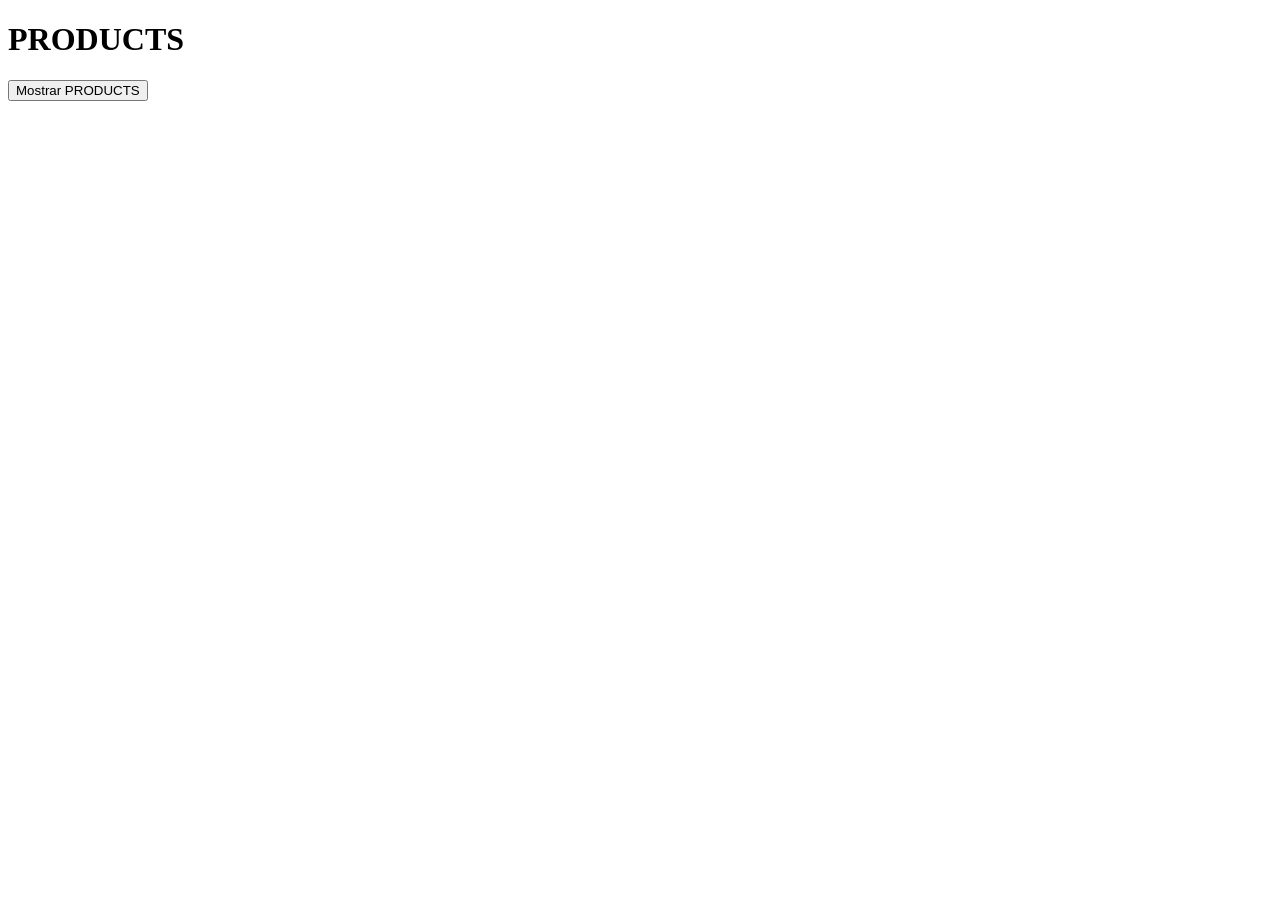
<file: Parcial1/Examen Primer Parcial/ExamenPrimerParcial/fakestore/index.html>
<!DOCTYPE html>
<html lang="en">
<head>
    <meta charset="UTF-8">
    <meta name="viewport" content="width=device-width, initial-scale=1.0">
    <title>Fakestore API</title>
</head>
<body>
    <h1>PRODUCTS</h1>
    <button id="btn-get-products">Mostrar PRODUCTS</button>
    <div id="get-result"></div>
    <script src="app.js"></script>
</body>
</html>
</file>
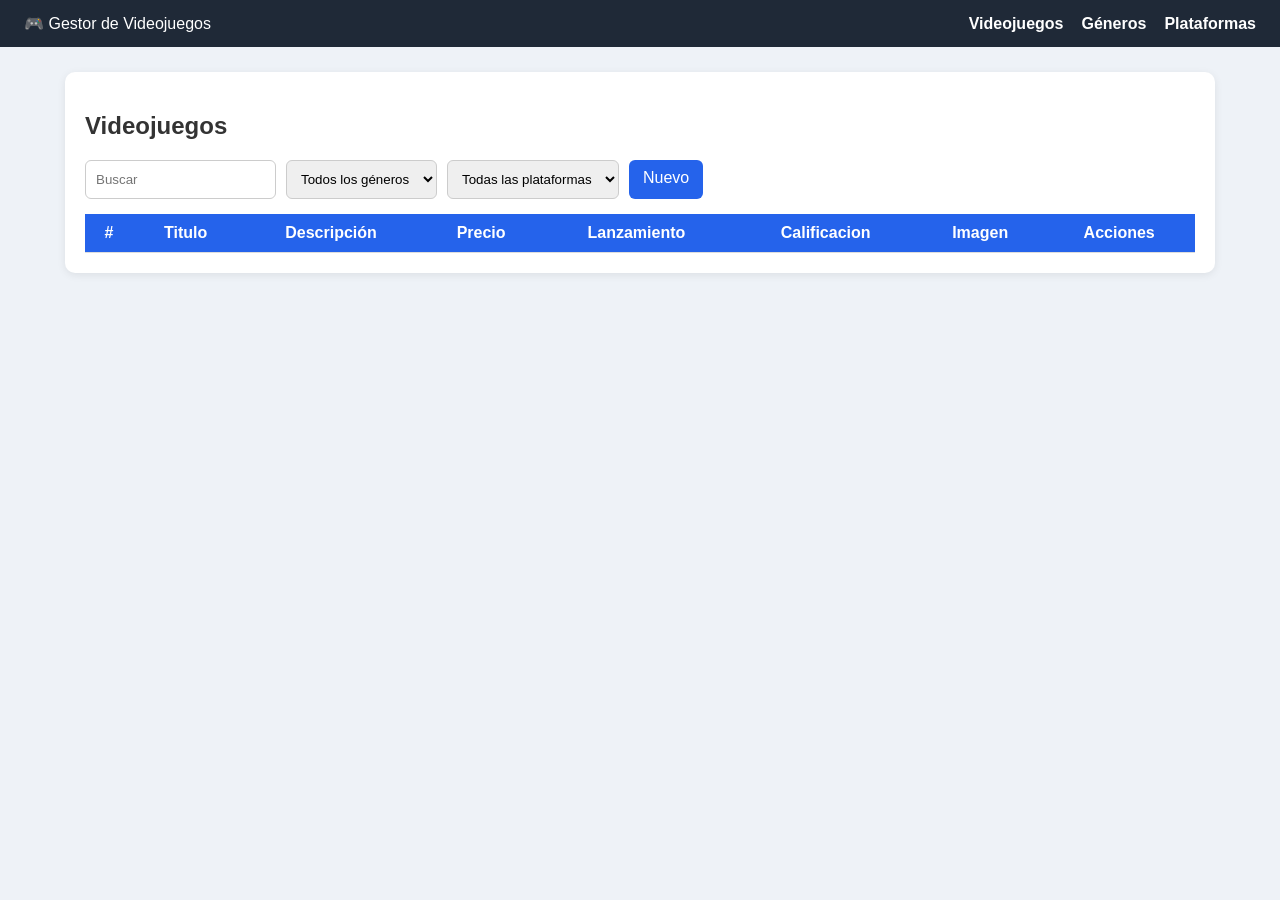
<file: Parcial2/Tareas/RevisionTarea3/gestor-videojuegos/index.html>
<!DOCTYPE html>
<html lang="es">
<head>
    <meta charset="UTF-8">
    <meta name="viewport" content="width=device-width, initial-scale=1.0">
    <title>Gestor Videojuegos</title>
    <link rel="stylesheet" href="css/styles.css">
</head>
<body>
    <header>
        <nav class="nav">
            <div class="logo">🎮 Gestor de Videojuegos</div>
            <ul>
                <li><a href="index.html">Videojuegos</a></li>   
                <li><a href="generos.html">Géneros</a></li>
                <li><a href="plataformas.html">Plataformas</a></li>
            </ul>
        </nav>
    </header>
    <main>
        <div class="card">
            <h2>Videojuegos</h2>

            <div class="filters">
                <input type="text" id="search-input" placeholder="Buscar">

                <select id="genero-select">
                    <option value="">Todos los géneros</option>
                </select>

                <select id="plataforma-select">
                    <option value="">Todas las plataformas</option>
                </select>

                <a class="btn" href="crear.html">Nuevo</a>
            </div>
            <div class="table-container" id="tabla-videojuegos">
                <table>
                    <thead>
                        <tr>
                            <th>#</th>
                            <th>Titulo</th>
                            <th>Descripción</th>
                            <th>Precio</th>
                            <th>Lanzamiento</th>
                            <th>Calificacion</th>
                            <th>Imagen</th>
                            <th>Acciones</th>
                        </tr>
                    </thead>
                    <tbody>
                    </tbody>
                </table>
            </div>
        </div>
    </main>
    <script src="js/script.js"></script>
</body>
</html>
</file>
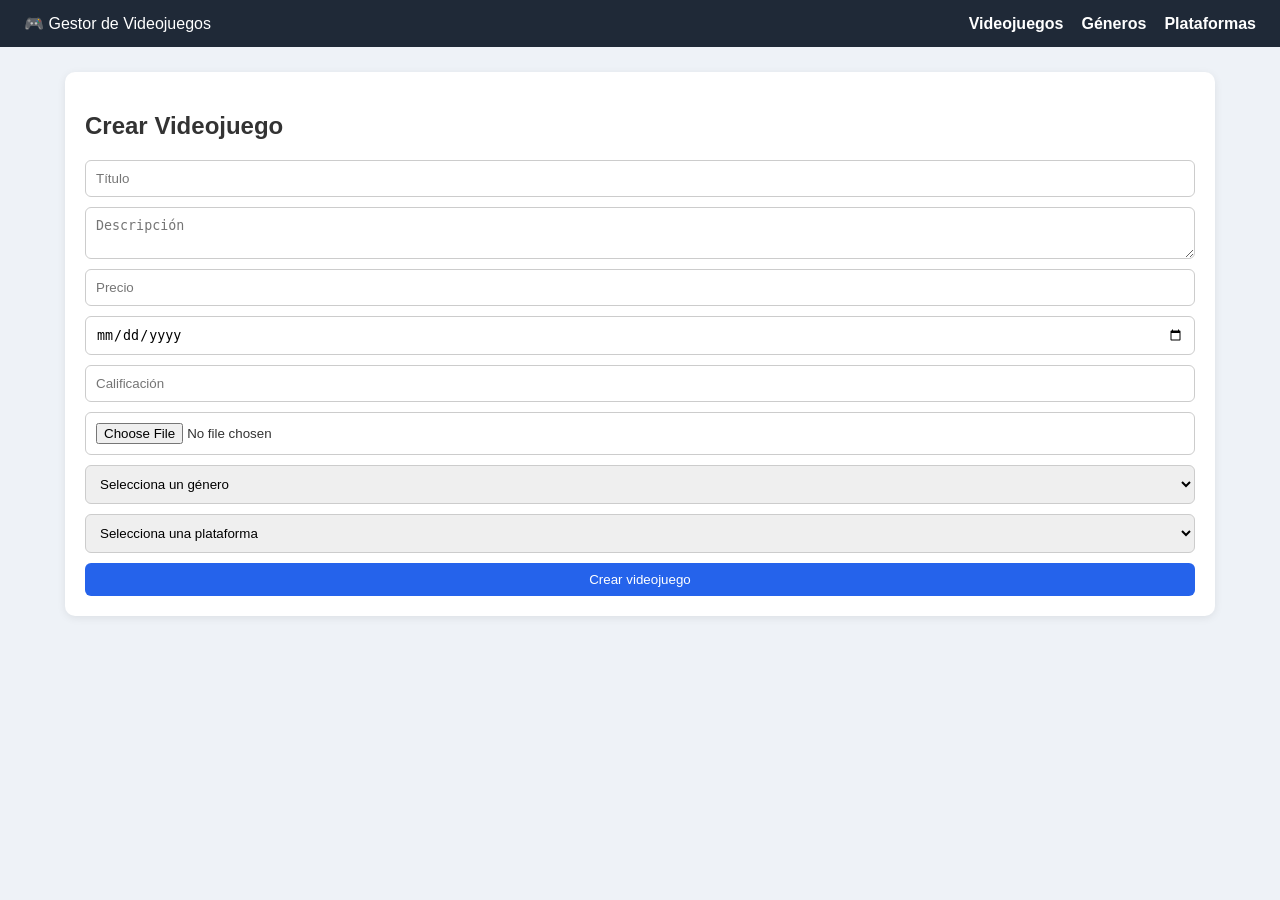
<file: Parcial2/Tareas/RevisionTarea3/gestor-videojuegos/crear.html>
<!DOCTYPE html>
<html lang="es">
<head>
    <meta charset="UTF-8">
    <meta name="viewport" content="width=device-width, initial-scale=1.0">
    <title>Crear Videojuego</title>
    <link rel="stylesheet" href="css/styles.css">
</head>
<body>

    <header>
        <nav class="nav">
            <div class="logo">🎮 Gestor de Videojuegos</div>

            <ul>
                <li><a href="index.html">Videojuegos</a></li>
                <li><a href="generos.html">Géneros</a></li>
                <li><a href="plataformas.html">Plataformas</a></li>
            </ul>
        </nav>
    </header>

    <main>
        <div class="card">
            <h2>Crear Videojuego</h2>

            <form class="form" id="crear-videojuego">

                <input
                    type="text"
                    id="titulo"
                    name="titulo"
                    placeholder="Título"
                    required
                >

                <textarea
                    id="descripcion"
                    name="descripcion"
                    placeholder="Descripción"
                    required
                ></textarea>

                <input
                    type="number"
                    id="precio"
                    name="precio"
                    placeholder="Precio"
                    step="0.01"
                    required
                >

                <input
                    type="date"
                    id="lanzamiento"
                    name="fecha_lanzamiento"
                    required
                >

                <input
                    type="number"
                    id="calificacion"
                    name="calificacion"
                    placeholder="Calificación"
                    min="0"
                    max="10"
                    step="0.1"
                    required
                >

                <input
                    type="file"
                    id="imagen"
                    name="imagen"
                    accept="image/*"
                >

                <select id="genero-select" required>
                    <option value="">Selecciona un género</option>
                </select>

                <select id="plataforma-select" required>
                    <option value="">Selecciona una plataforma</option>
                </select>

                <button type="submit" class="btn">
                    Crear videojuego
                </button>

            </form>
        </div>
    </main>
    <script src="js/script.js"></script>
</body>
</html>
</file>
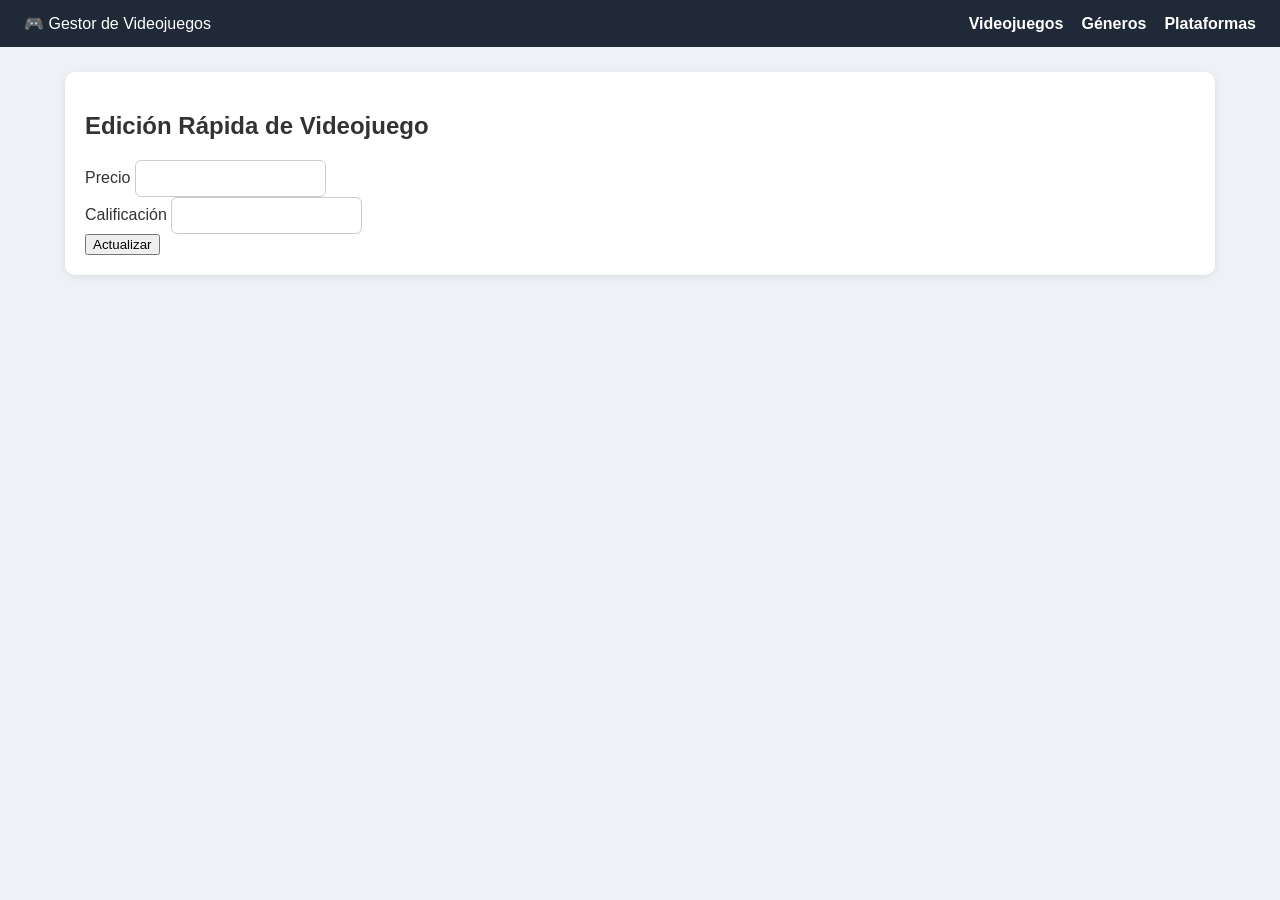
<file: Parcial2/Tareas/RevisionTarea3/gestor-videojuegos/edicionRapida.html>
<!DOCTYPE html>
<html lang="es">
<head>
    <meta charset="UTF-8">
    <meta name="viewport" content="width=device-width, initial-scale=1.0">
    <title>Edición Rápida</title>
    <link rel="stylesheet" href="css/styles.css">
</head>
<body>
    <header>
        <nav class="nav">
            <div class="logo">🎮 Gestor de Videojuegos</div>
            <ul>
                <li><a href="index.html">Videojuegos</a></li>
                <li><a href="generos.html">Géneros</a></li>
                <li><a href="plataformas.html">Plataformas</a></li>
            </ul>
        </nav>
    </header>
    <main>
        <div class="card">
            <h2>Edición Rápida de Videojuego</h2>
            <form id="formEdicionRapida">
                <div class="form-group">
                    <label for="precio">Precio</label>
                    <input type="text" id="precio" required>
                </div>
                <div class="form-group">
                    <label for="calificacion">Calificación</label>
                    <input type="number" id="calificacion" required>
                </div>
                <button type="submit">Actualizar</button>
            </form>
        </div>
    </main>
    <script src="js/script.js"></script>
</body>
</file>
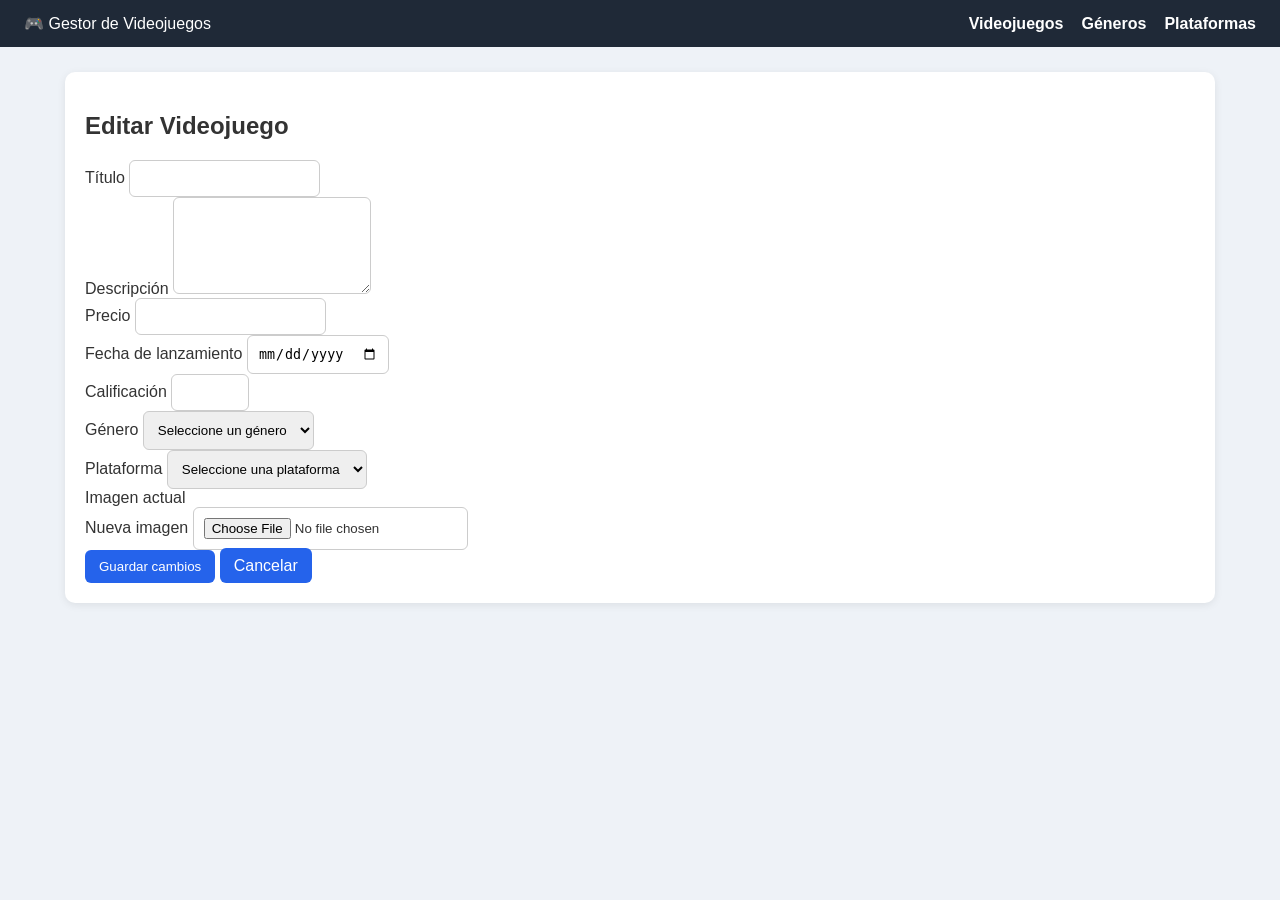
<file: Parcial2/Tareas/RevisionTarea3/gestor-videojuegos/editar.html>
<!DOCTYPE html>
<html lang="es">
<head>
    <meta charset="UTF-8">
    <meta name="viewport" content="width=device-width, initial-scale=1.0">
    <title>Editar Videojuego</title>

    <link rel="stylesheet" href="css/styles.css">
</head>
<body>

<header>
    <nav class="nav">
        <div class="logo">🎮 Gestor de Videojuegos</div>

        <ul>
            <li><a href="index.html">Videojuegos</a></li>
            <li><a href="generos.html">Géneros</a></li>
            <li><a href="plataformas.html">Plataformas</a></li>
        </ul>
    </nav>
</header>

<main>

    <div class="card">

        <h2>Editar Videojuego</h2>

        <form id="formEditar">

            <div class="form-group">
                <label for="titulo">Título</label>
                <input
                    type="text"
                    id="titulo"
                    name="titulo"
                    required
                >
            </div>

            <div class="form-group">
                <label for="descripcion">Descripción</label>

                <textarea
                    id="descripcion"
                    name="descripcion"
                    rows="5"
                    required
                ></textarea>
            </div>

            <div class="form-group">
                <label for="precio">Precio</label>

                <input
                    type="number"
                    id="precio"
                    name="precio"
                    step="0.01"
                    required
                >
            </div>

            <div class="form-group">
                <label for="lanzamiento">Fecha de lanzamiento</label>

                <input
                    type="date"
                    id="lanzamiento"
                    name="lanzamiento"
                    required
                >
            </div>

            <div class="form-group">
                <label for="calificacion">Calificación</label>

                <input
                    type="number"
                    id="calificacion"
                    name="calificacion"
                    step="0.1"
                    min="0"
                    max="10"
                    required
                >
            </div>

            <div class="form-group">
                <label for="genero-select">Género</label>

                <select
                    id="genero-select"
                    required
                >
                    <option value="">Seleccione un género</option>
                </select>
            </div>

            <div class="form-group">
                <label for="plataforma-select">Plataforma</label>

                <select
                    id="plataforma-select"
                    required
                >
                    <option value="">Seleccione una plataforma</option>
                </select>
            </div>

            <div class="form-group">
                <label>Imagen actual</label>
                <img id="preview-imagen" width="150">
            </div>

            <div class="form-group">
                <label for="imagen">Nueva imagen</label>
                <input
                    type="file"
                    id="imagen"
                    name="imagen"
                    accept="image/*"
                >
            </div>

            <div class="botones">
                <button type="submit" class="btn btn-primary">
                    Guardar cambios
                </button>

                <a href="index.html" class="btn btn-secondary">
                    Cancelar
                </a>
            </div>

        </form>

    </div>

</main>

<script src="js/script.js"></script>

</body>
</html>
</file>
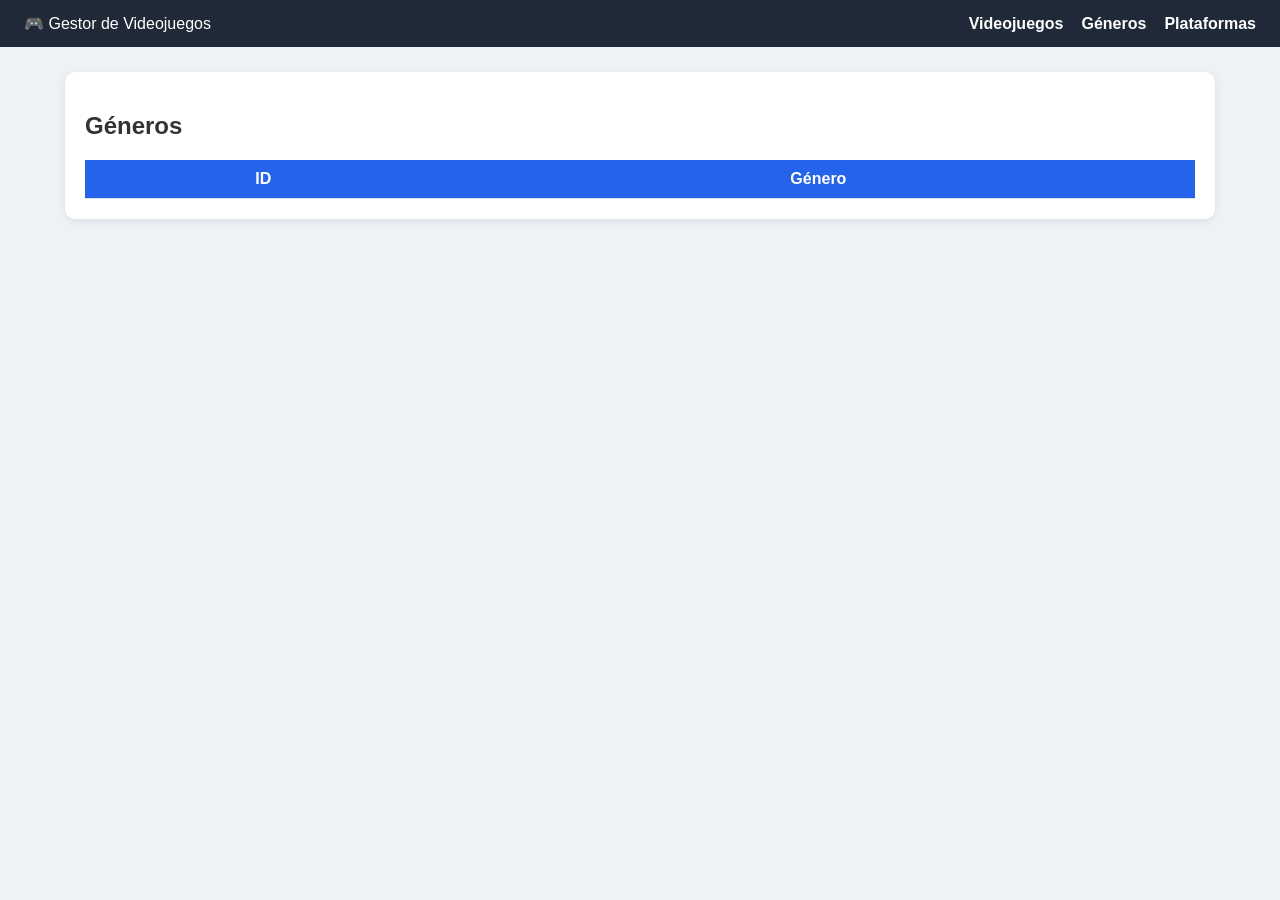
<file: Parcial2/Tareas/RevisionTarea3/gestor-videojuegos/generos.html>
<!DOCTYPE html>
<html lang="es">
<head>
    <meta charset="UTF-8">
    <meta name="viewport" content="width=device-width, initial-scale=1.0">
    <title>Géneros</title>
    <link rel="stylesheet" href="css/styles.css">
</head>
<body>
    <header>
        <nav class="nav">
            <div class="logo">🎮 Gestor de Videojuegos</div>

            <ul>
                <li><a href="index.html">Videojuegos</a></li>
                <li><a href="generos.html">Géneros</a></li>
                <li><a href="plataformas.html">Plataformas</a></li>
            </ul>
        </nav>
    </header>
    <main>
        <div class="card" id="tabla-generos">
            <h2>Géneros</h2>
            <table>
                <thead>
                    <tr>
                        <th>ID</th>
                        <th>Género</th>
                    </tr>
                </thead>
                <tbody>
                </tbody>
            </table>
        </div>
    </main>
    <script src="js/script.js"></script>
</body>
</html>
</file>
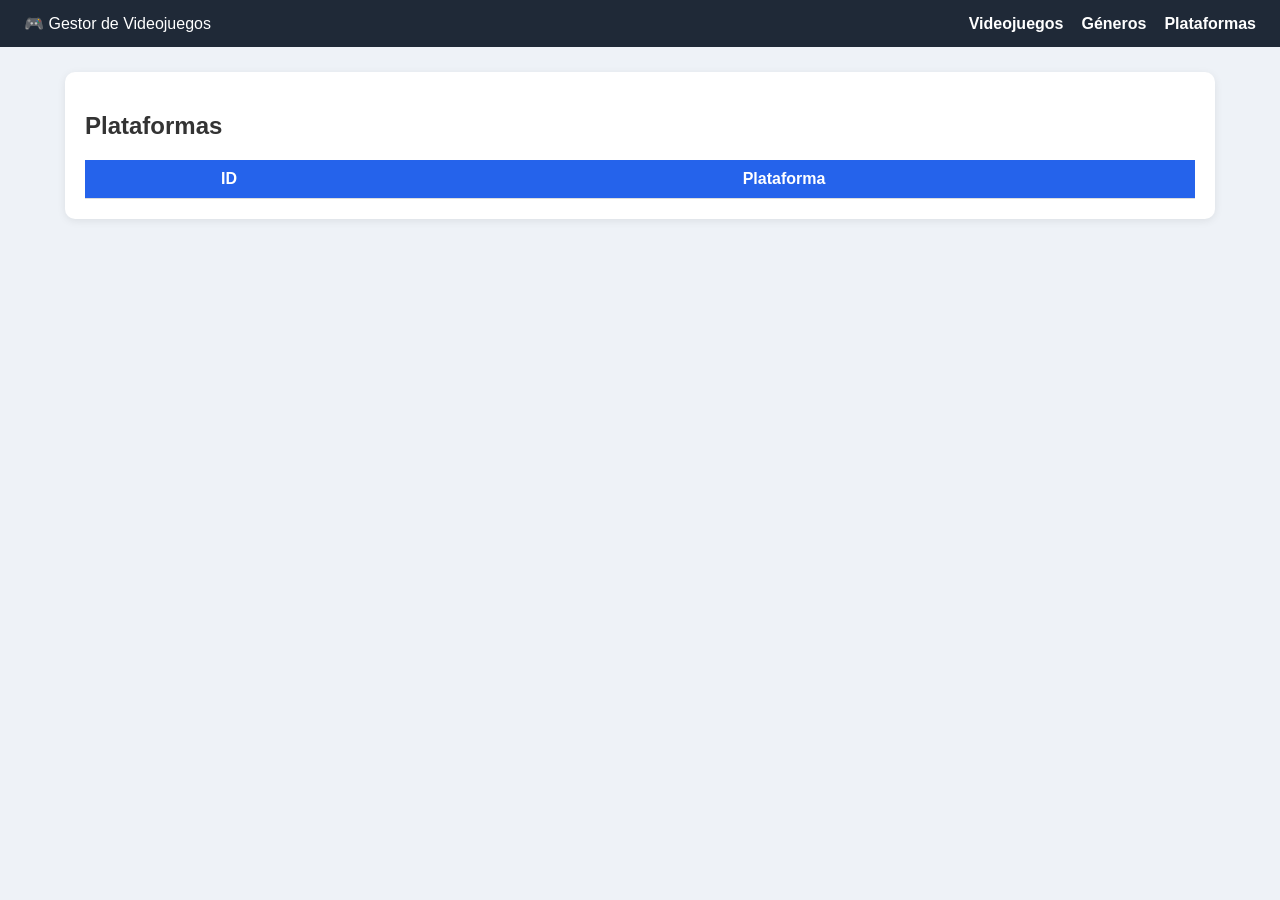
<file: Parcial2/Tareas/RevisionTarea3/gestor-videojuegos/plataformas.html>
<!DOCTYPE html>
<html lang="es">
<head>
    <meta charset="UTF-8">
    <meta name="viewport" content="width=device-width, initial-scale=1.0">
    <title>Plataformas</title>
    <link rel="stylesheet" href="css/styles.css">
</head>
<body>
    <header>
        <nav class="nav">
            <div class="logo">🎮 Gestor de Videojuegos</div>
            <ul>
                <li><a href="index.html">Videojuegos</a></li>
                <li><a href="generos.html">Géneros</a></li>
                <li><a href="plataformas.html">Plataformas</a></li>
            </ul>
        </nav>
    </header>
    <main>
        <div class="card" id="tabla-plataformas">
            <h2>Plataformas</h2>
            <table>
                <thead>
                    <tr>
                        <th>ID</th>
                        <th>Plataforma</th>
                    </tr>
                </thead>
                <tbody>
                </tbody>
            </table>
        </div>
    </main>
<script src="js/script.js"></script>
</body>
</html>
</file>
<file: Parcial2/Tareas/RevisionTarea3/gestor-videojuegos/css/styles.css>
* {
    box-sizing: border-box;
}

body {
    margin: 0;
    font-family: Segoe UI, Arial, sans-serif;
    background: #eef2f7;
    color: #333;
}

.nav {
    position: sticky;
    top: 0;
    background: #1f2937;
    color: #fff;
    display: flex;
    justify-content: space-between;
    align-items: center;
    padding: 14px 24px;
}

.nav ul {
    display: flex;
    gap: 18px;
    list-style: none;
    margin: 0;
    padding: 0;
}

.nav a {
    color: #fff;
    text-decoration: none;
    font-weight: 600;
}

.nav a:hover {
    color: #60a5fa;
}

main {
    max-width: 1200px;
    margin: auto;
    padding: 25px;
}

.card {
    background: #fff;
    padding: 20px;
    border-radius: 10px;
    box-shadow: 0 2px 8px rgba(0, 0, 0, 0.08);
}

table {
    width: 100%;
    border-collapse: collapse;
}

th,
td {
    padding: 10px;
    border-bottom: 1px solid #ddd;
}

th {
    background: #2563eb;
    color: #fff;
}

.filters {
    display: flex;
    gap: 10px;
    flex-wrap: wrap;
    margin-bottom: 15px;
}

input,
select,
textarea {
    padding: 10px;
    border: 1px solid #ccc;
    border-radius: 6px;
}

.btn {
    background: #2563eb;
    color: #fff;
    padding: 9px 14px;
    border-radius: 6px;
    text-decoration: none;
    border: none;
    cursor: pointer;
}

.form {
    display: grid;
    gap: 10px;
}

.thumb {
    width: 60px;
    height: 60px;
    background: #ccc;
    border-radius: 6px;
}

@media (max-width: 700px) {
    .nav {
        flex-direction: column;
    }

    .nav ul {
        flex-wrap: wrap;
        justify-content: center;
    }
}
</file>
